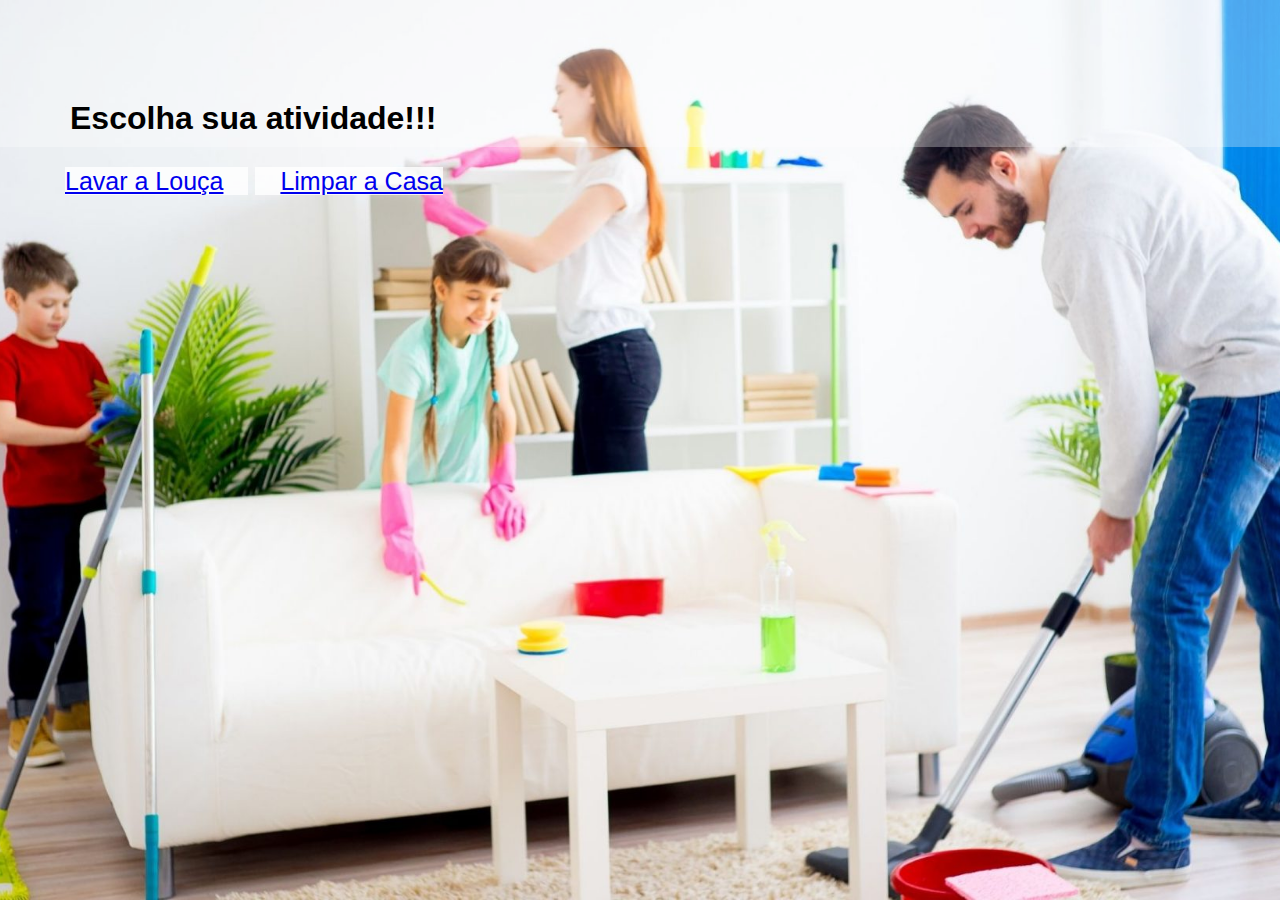
<file: index.html>
<!DOCTYPE html>
<html lang="en">
<head>
    <meta charset="UTF-8">
    <meta name="viewport" content="width=device-width, initial-scale=1.0">
    <title>Tarefas</title>
    <link rel="shortcut icon" href="images/favicon.ico" type="image/x-icon">
    <link rel="stylesheet" href="style/style.css">
</head>
<body>
    <header>
        <h1>Escolha sua atividade!!!</h1>
    </header>
    <article>
        <a id="l" href="lavar_louca.html" target="_blank" class="externo" rel="noopener noreferrer">Lavar a Louça</a>
        <a id="c" href="limpar_casa.html" target="_blank" class="externo" rel="noopener noreferrer">Limpar a Casa</a>
    </article>
</body>
</html>
</file>
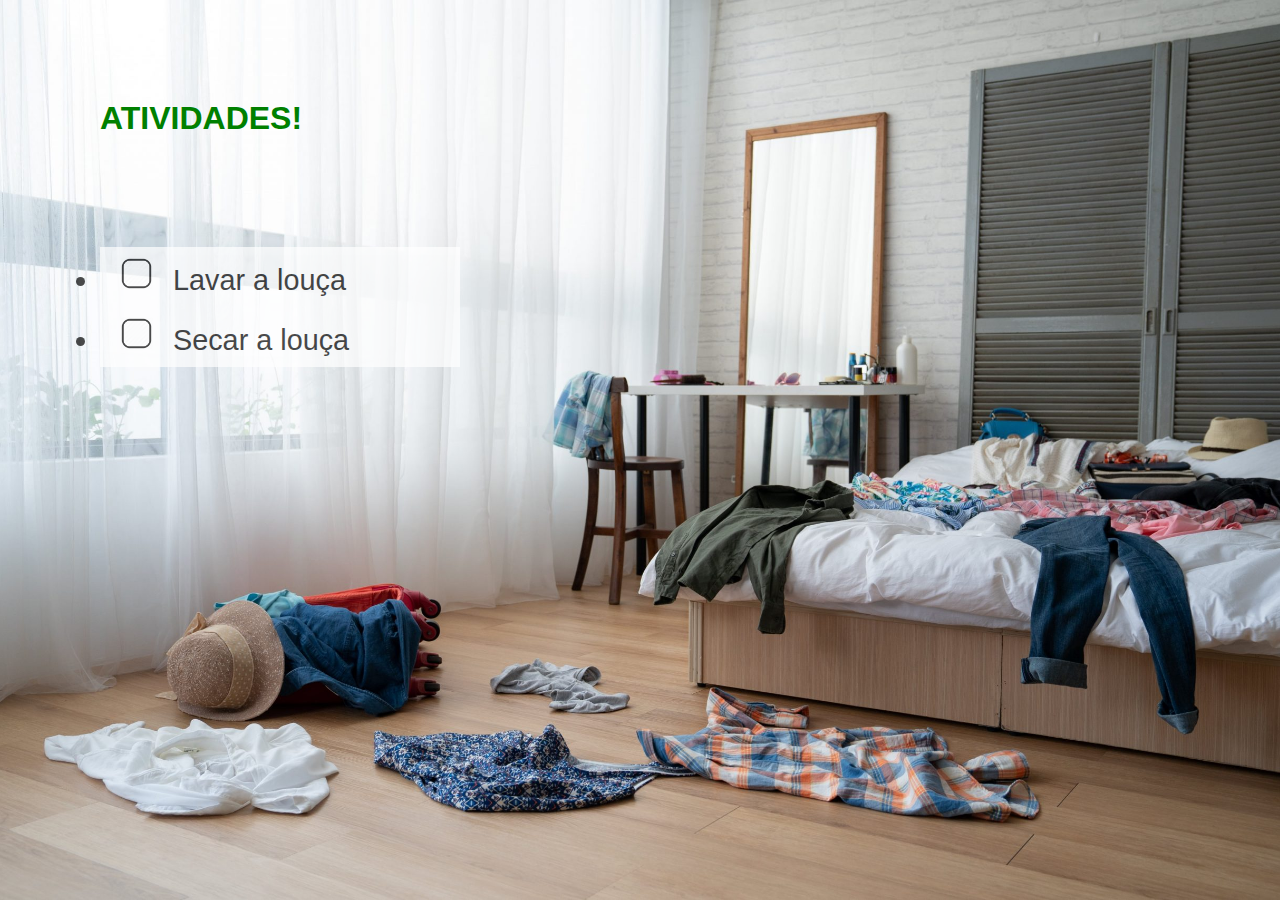
<file: lavar_louca.html>
<!DOCTYPE html>
<html lang="en">
<head>
    <meta charset="UTF-8">
    <meta name="viewport" content="width=device-width, initial-scale=1.0">
    <title>Limpar a casa</title>
    <link rel="shortcut icon" href="images/favicon.ico" type="image/x-icon">
    <link rel="stylesheet" href="style/style_casa.css">
</head>
<body>
    <h1>ATIVIDADES!</h1>
    <ul>
        <li><img id="img1" src="images/quadrado.png" alt="quadrado">Lavar a louça</li>
        <li><img id="img2" src="images/quadrado.png" alt="quadrado">Secar a louça</li>
    </ul>
    <script>
        const imagens = document.querySelectorAll('ul li img');

        imagens.forEach(img => {
            img.addEventListener('click', () => {
                if (img.src.endsWith('images/quadrado.png')) {
                    img.src = 'images/check.webp';
                } else {
                    img.src = 'images/quadrado.png';
                }

                verificarTodasImagens();
            });
        });

        function verificarTodasImagens() {
            let todasMarcadas = true;
            imagens.forEach(img => {
                if (!img.src.endsWith('images/check.webp')) {
                    todasMarcadas = false;
                }
            });

            if (todasMarcadas) {
                document.body.style.backgroundImage = "none"; // Remove a imagem de fundo
                document.body.style.backgroundImage = "url('images/casa_limpa2.jpg')"; // Define a cor de fundo branca
                document.querySelectorAll('li').forEach(li => li.classList.add('concluído'));
            } else {
                document.body.style.backgroundImage = "url('images/suja.jpg')"; // Restaura a imagem de fundo
                document.body.style.backgroundColor = ''; // Restaura a cor de fundo padrão (ou transparente)
            }
        }
    </script>
</body>
</html>
</file>
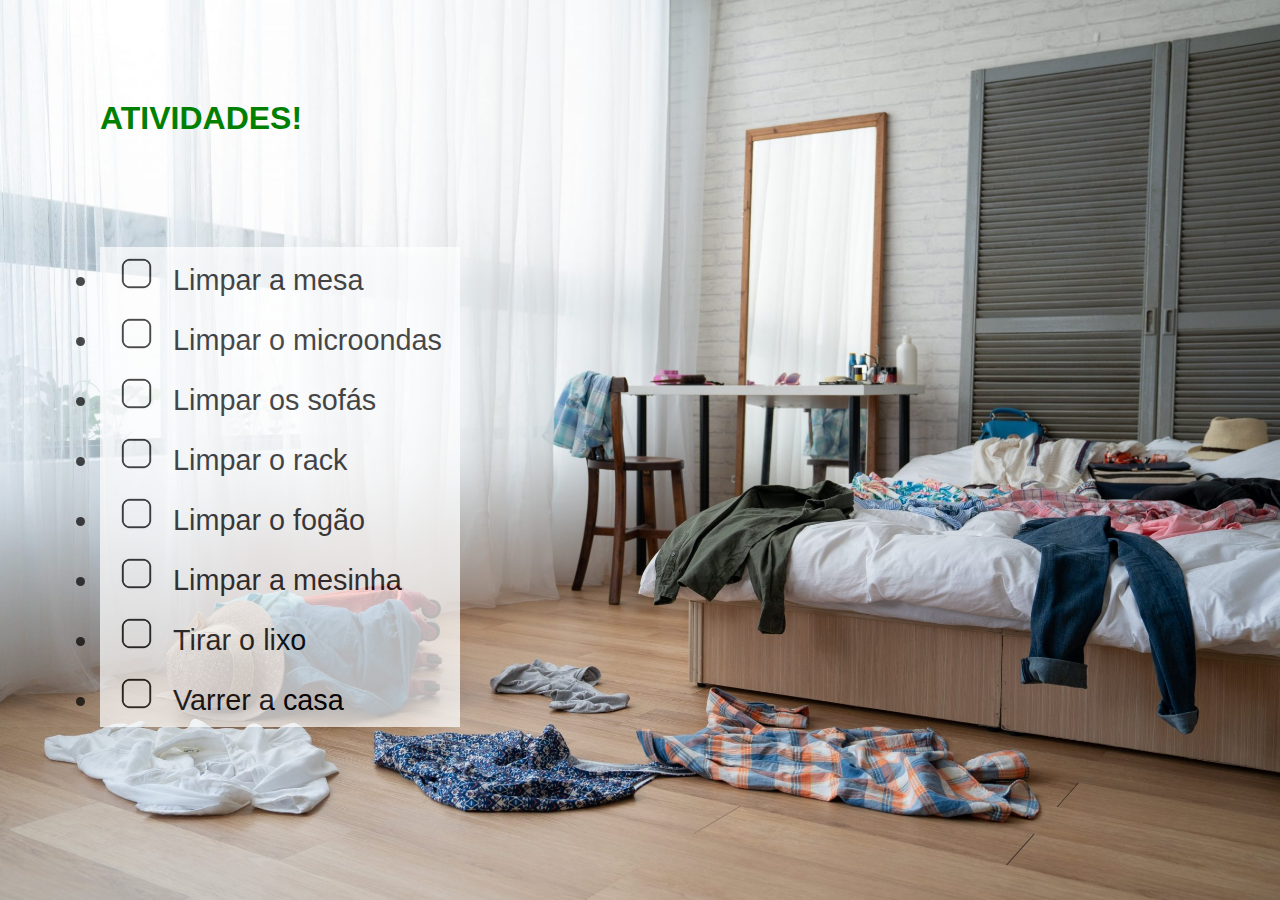
<file: limpar_casa.html>
<!DOCTYPE html>
<html lang="en">
<head>
    <meta charset="UTF-8">
    <meta name="viewport" content="width=device-width, initial-scale=1.0">
    <title>Limpar a casa</title>
    <link rel="shortcut icon" href="images/favicon.ico" type="image/x-icon">
    <link rel="stylesheet" href="style/style_casa.css">
</head>
<body>
    <h1>ATIVIDADES!</h1>
    <ul>
        <li><img id="img1" src="images/quadrado.png" alt="quadrado">Limpar a mesa</li>
        <li><img id="img2" src="images/quadrado.png" alt="quadrado">Limpar o microondas</li>
        <li><img id="img3" src="images/quadrado.png" alt="quadrado">Limpar os sofás</li>
        <li><img id="img4" src="images/quadrado.png" alt="quadrado">Limpar o rack</li>
        <li><img id="img5" src="images/quadrado.png" alt="quadrado">Limpar o fogão</li>
        <li><img id="img6" src="images/quadrado.png" alt="quadrado">Limpar a mesinha</li>
        <li><img id="img7" src="images/quadrado.png" alt="quadrado">Tirar o lixo</li>
        <li><img id="img8" src="images/quadrado.png" alt="quadrado">Varrer a casa</li>
    </ul>
    <script>
        const imagens = document.querySelectorAll('ul li img');

        imagens.forEach(img => {
            img.addEventListener('click', () => {
                if (img.src.endsWith('images/quadrado.png')) {
                    img.src = 'images/check.webp';
                } else {
                    img.src = 'images/quadrado.png';
                }

                verificarTodasImagens();
            });
        });

        function verificarTodasImagens() {
            let todasMarcadas = true;
            imagens.forEach(img => {
                if (!img.src.endsWith('images/check.webp')) {
                    todasMarcadas = false;
                }
            });

            if (todasMarcadas) {
                document.body.style.backgroundImage = "none"; // Remove a imagem de fundo
                document.body.style.backgroundImage = "url('images/casa_limpa2.jpg')"; // Define a cor de fundo branca
                document.querySelectorAll('li').forEach(li => li.classList.add('concluído'));
            } else {
                document.body.style.backgroundImage = "url('images/suja.jpg')"; // Restaura a imagem de fundo
                document.body.style.backgroundColor = ''; // Restaura a cor de fundo padrão (ou transparente)
            }
        }
    </script>
</body>
</html>

<!-- <!DOCTYPE html>
<html lang="en">
<head>
    <meta charset="UTF-8">
    <meta name="viewport" content="width=device-width, initial-scale=1.0">
    <title>Limpar a casa</title>
    <link rel="shortcut icon" href="images/favicon.ico" type="image/x-icon">
    <link rel="stylesheet" href="style/style_casa.css">
</head>
<body>
    <h1>ATIVIDADES!</h1>
    <ul>
        <li><img id="img1" src="images/quadrado.png" alt="quadrado">Limpar a mesa</li>
        <li><img id="img2" src="images/quadrado.png" alt="quadrado">Limpar o microondas</li>
        <li><img id="img3" src="images/quadrado.png" alt="quadrado">Limpar os sofás</li>
        <li><img id="img4" src="images/quadrado.png" alt="quadrado">Limpar o rack</li>
        <li><img id="img5" src="images/quadrado.png" alt="quadrado">Limpar o fogão</li>
        <li><img id="img6" src="images/quadrado.png" alt="quadrado">Limpar a mesinha</li>
        <li><img id="img7" src="images/quadrado.png" alt="quadrado">Tirar o lixo</li>
        <li><img id="img8" src="images/quadrado.png" alt="quadrado">Varrer a casa</li>
    </ul>
    <script>
        const imagens = document.querySelectorAll('ul li img'); // Seleciona todas as imagens

        imagens.forEach(img => { // Adiciona o evento de clique a cada imagem
            img.addEventListener('click', () => {
                if (img.src.endsWith('images/quadrado.png')) {
                    img.src = 'images/check.webp';
                } else {
                    img.src = 'images/quadrado.png';
                }

                verificarTodasImagens(); // Verifica após cada clique
            });
        });

        function verificarTodasImagens() {
            let todasMarcadas = true;
            imagens.forEach(img => {
                if (!img.src.endsWith('images/check.webp')) {
                    todasMarcadas = false;
                }
            });

            if (todasMarcadas) {
                document.body.style.backgroundColor = '#ffffff';
            } else {
                document.body.style.backgroundColor = ''; // Ou outra cor padrão
            }
        }
    </script>
</body>
</html> -->

<!-- <!DOCTYPE html>
<html lang="en">
<head>
    <meta charset="UTF-8">
    <meta name="viewport" content="width=device-width, initial-scale=1.0">
    <title>Limpar a casa</title>
    <link rel="shortcut icon" href="images/favicon.ico" type="image/x-icon">
    <link rel="stylesheet" href="style/style_casa.css">
</head>
<body>
    <h1>ATIVIDADES!</h1>
    <ul>
        <li><img id="img1" src="images/quadrado.png" alt="quadrado">Limpar a mesa</li>
        <li><img id="img2" src="images/quadrado.png" alt="quadrado">Limpar o microondas</li>
        <li><img id="img3" src="images/quadrado.png" alt="quadrado">Limpar os sofás</li>
        <li><img id="img4" src="images/quadrado.png" alt="quadrado">Limpar o rack</li>
        <li><img id="img5" src="images/quadrado.png" alt="quadrado">Limpar o fogão</li>
        <li><img id="img6" src="images/quadrado.png" alt="quadrado">Limpar a mesinha</li>
        <li><img id="img7" src="images/quadrado.png" alt="quadrado">Tirar o lixo</li>
        <li><img id="img8" src="images/quadrado.png" alt="quadrado">Varrer a casa</li>
    </ul>
    <script>

        const img1 = document.getElementById('img1');
        
        function trocarImagem() {
            if (img1.src.endsWith('images/quadrado.png')) {
                img1.src = 'images/check.webp';
                teste = 2;
            }
            else
                img1.src = 'images/quadrado.png';
        }

        img1.addEventListener('click', trocarImagem);

        const img2 = document.getElementById('img2');
        
        function trocarImagem2() {
            if (img2.src.endsWith('images/quadrado.png')) {
                img2.src = 'images/check.webp';
            }
            else
                img2.src = 'images/quadrado.png';
        }

        img2.addEventListener('click', trocarImagem2);

        const img3 = document.getElementById('img3');
        
        function trocarImagem3() {
            if (img3.src.endsWith('images/quadrado.png')) 
                img3.src = 'images/check.webp';
            else
                img3.src = 'images/quadrado.png';
        }

         img3.addEventListener('click', trocarImagem3);

        const img4 = document.getElementById('img4');
        
        function trocarImagem4() {
            if (img4.src.endsWith('images/quadrado.png')) 
                img4.src = 'images/check.webp';
            else
                img4.src = 'images/quadrado.png';
        }

        img4.addEventListener('click', trocarImagem4);

        const img5 = document.getElementById('img5');
        
        function trocarImagem5() {
            if (img5.src.endsWith('images/quadrado.png')) 
                img5.src = 'images/check.webp';
            else
                img5.src = 'images/quadrado.png';
        }

        img5.addEventListener('click', trocarImagem5);

        const img6 = document.getElementById('img6');
        
        function trocarImagem6() {
            if (img6.src.endsWith('images/quadrado.png')) 
                img6.src = 'images/check.webp';
            else 
                img6.src = 'images/quadrado.png';
        }

        img6.addEventListener('click', trocarImagem6);

        const img7 = document.getElementById('img7');
        
        function trocarImagem7() {
            if (img7.src.endsWith('images/quadrado.png')) 
                img7.src = 'images/check.webp';
            else 
                img7.src = 'images/quadrado.png';
        }

        img7.addEventListener('click', trocarImagem7);

        const img8 = document.getElementById('img8');
        
        function trocarImagem8() {
            if (img8.src.endsWith('images/quadrado.png')) 
                img8.src = 'images/check.webp';
            else {
                img8.src = 'images/quadrado.png';
            }
        }

        img8.addEventListener('click', trocarImagem8);

        if (teste === 2) {
            img2.src = 'images/check.webp';
        }

        if ((img1.src.endsWith('images/check.webp')) && (img2.src.endsWith('images/check.webp')) && (img3.src.endsWith('images/check.webp')) && (img4.src.endsWith('images/check.webp')) && (img5.src.endsWith('images/check.webp')) && (img6.src.endsWith('images/check.webp')) && (img7.src.endsWith('images/check.webp')) && (img8.src.endsWith('images/check.webp'))) {
            document.body.style.backgroundColor = '#ffffff';
         }
    </script>
</body>
</html> -->
</file>
<file: style/style.css>
@charset "UTF-8";

* {
    margin: 0px;
    padding: 0px;
    font-family: Arial, Helvetica, sans-serif;
}

body {
    background: url('../images/pagina_inicial.jpg') no-repeat center center;
    background-size: cover;
    background-attachment: fixed;
}

h1 {
    padding: 100px 50px 10px 70px;
    background-color: rgba(255, 255, 255, 0.3);
}

article {
    padding: 20px 0px 0px 65px;
    font-size: 25px;
}

#c {
    padding: 0px 0px 0px 25px;
    background-color: rgba(255, 255, 255, 0.8);

}

#l {
    padding: 0px 25px 0px 0px;
    background-color: rgba(255, 255, 255, 0.8);

}
</file>
<file: style/style_casa.css>
@charset "UTF-8";

* {
    margin: 0px;
    padding: 0px;
    font-family: Arial, Helvetica, sans-serif;
}

body {
    background: url('../images/suja.jpg') no-repeat center center;
    background-size: cover;
    background-attachment: fixed;
}

body h1{
    padding: 100px;
    color: green;
}

body ul{
    padding: 10px 0px 0px 100px;
    width: 360px;
    font-size: 1.8em;
    color: black;
    background-color: rgba(255, 255, 255, 0.05);
}

body ul img {
    padding: 0px 20px 0px 10px;
    width: 33px;
}

body ul li {
    background-color: white;
    opacity: 0.7;
    padding: 10px;
}

.concluído {
    color: black;
    text-decoration: line-through;      
}
</file>
